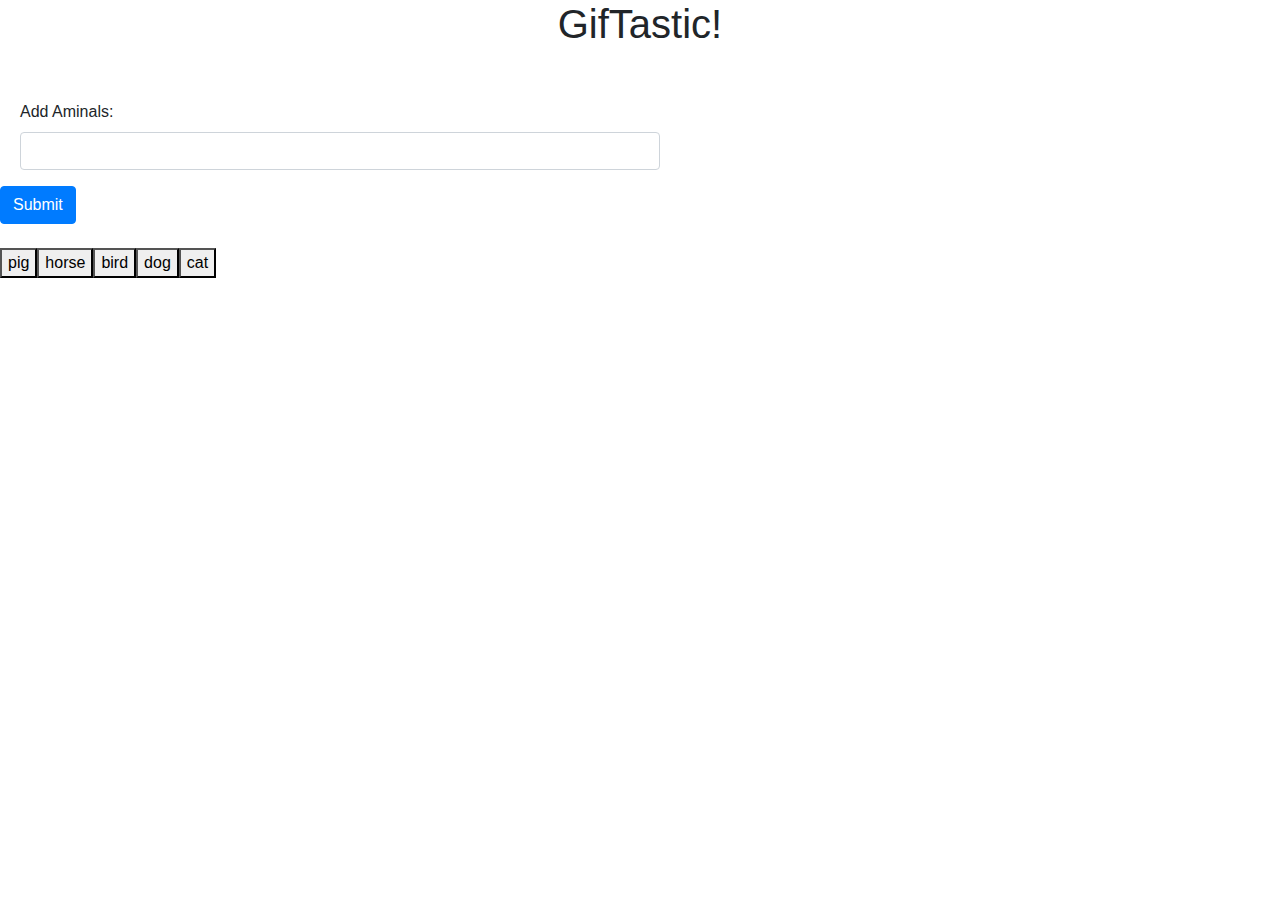
<file: Index.html>
<!DOCTYPE html>
<html>

<head>
    <meta charset="utf-8">
    <meta http-equiv="X-UA-Compatible" content="IE=edge">
    <title>giphy</title>
    <meta name="viewport" content="width=device-width, initial-scale=1">
    <link rel="stylesheet" type="text/css" media="screen" href="assets/style.css">
    <script src="gifgame.js"></script>
    <link rel="stylesheet" href="https://stackpath.bootstrapcdn.com/bootstrap/4.3.1/css/bootstrap.min.css"
        integrity="sha384-ggOyR0iXCbMQv3Xipma34MD+dH/1fQ784/j6cY/iJTQUOhcWr7x9JvoRxT2MZw1T" crossorigin="anonymous">

</head>

<body>
    <h1>GifTastic!</h1>
    <br>

    <form>
        <div class="form-group">
            <label for="addAnimals">Add Aminals:</label>
            <input type="text" class="form-control" id="addAnimals">
        </div>
        <button type="submit" class="btn btn-primary">Submit</button>
    </form>
    <br>


    </div>
    <div id="gifs-appear-here">
    </div>



    <script src="https://cdnjs.cloudflare.com/ajax/libs/jquery/3.2.1/jquery.min.js"></script>
    <script type="text/javascript">
        console.log("addAnimals");

        var topics = ["cat", "dog", "bird", "horse", "pig"]

        for (var i = 0; i < topics.length; i++) {
            var button = $("<button>").text(topics[i])
            button.addClass("button")
            button.attr("data-animal", topics[i]);
            $("#gifs-appear-here").prepend(button);
        }


        $(".button").on("click", function (event) {
            event.preventDefault()
            console.log(event)
            var animal = ($(this).attr("data-animal"))
            console.log(animal)
            var queryURL = "https://api.giphy.com/v1/gifs/search?q=" + animal + "&api_key=U1vaRMqPKJWG1Z9zsKEGWdl21RYsWREp&limit=10&offset=0&rating=G&lang=en";

            $.ajax({
                url: queryURL,
                method: "GET"
            })
                .then(function (response) {
                    var results = response.data;
                    console.log(results)

                    for (var i = 0; i < results.length; i++) {
                        var gifDiv = $("<div>");

                        var rating = results[i].rating;

                        var p = $("<p>").text("Rating: " + rating);

                        var animalImage = $("<img>");
                        animalImage.addClass("img");
                        animalImage.attr("src", results[i].images.original_still.url);

                        var animate = results[i].images.fixed_height.url;
                        var still = results[i].images.original_still.url;
                        animalImage.attr("data-still", still);
                        animalImage.attr("data-animate", animate);
                        animalImage.attr("data-state", "still");
                        gifDiv.prepend(p);
                        gifDiv.prepend(animalImage);
                        topics.push("addAnimals");
                        $("#gifs-appear-here").prepend(gifDiv);

                    }
                });
        });
        $("#gifs-appear-here").on("click", ".img", function (event) {
            console.log(event)

            if ($(this).attr("data-state") === "still") {
                $(this).attr("src", $(this).attr("data-animate"));
                $(this).attr("data-state", "animate");
            } else {
                $(this).attr("src", $(this).attr("data-still"));
                $(this).attr("data-state", "still")
            }

        })
    </script>
</body>

</html>
</file>
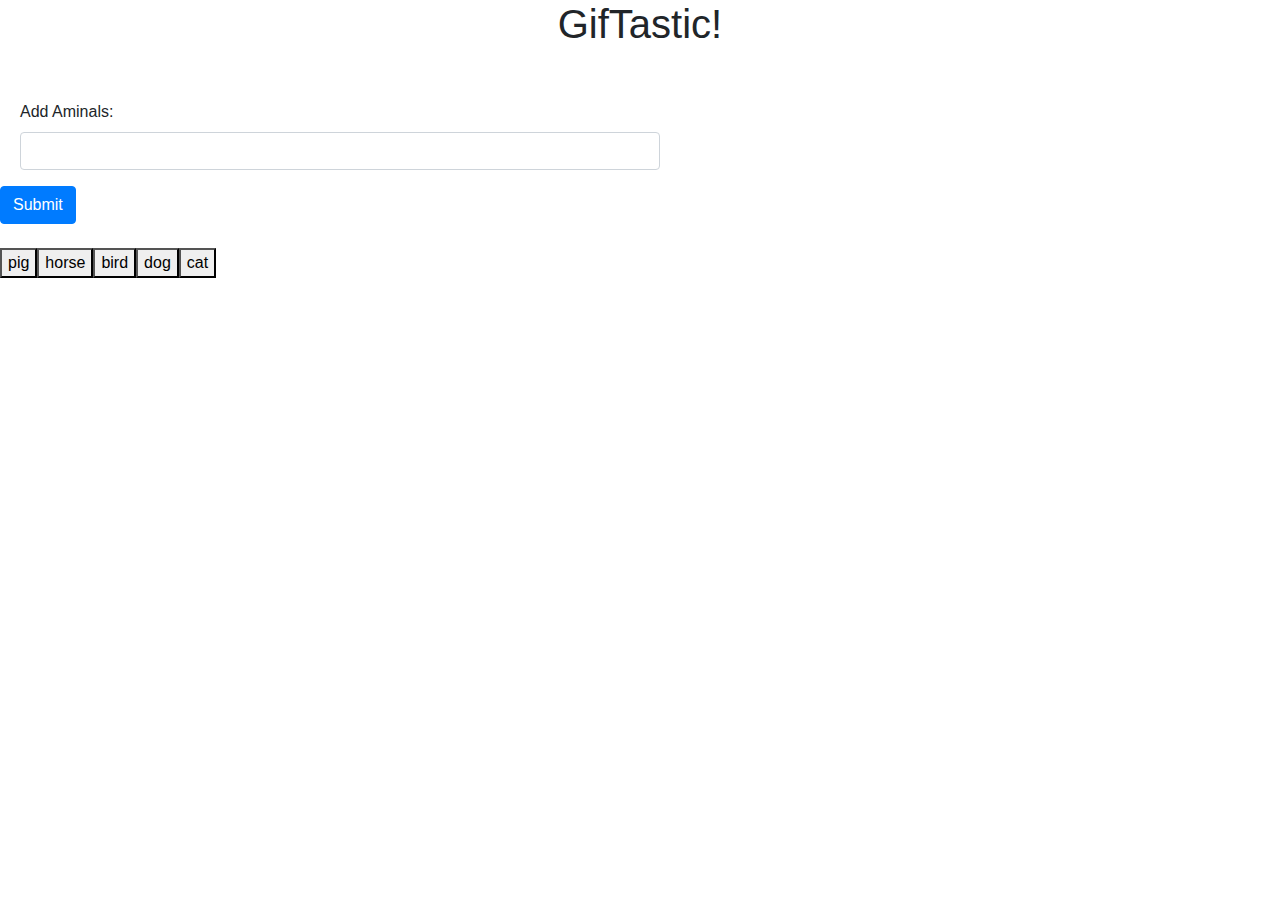
<file: index.html>
<!DOCTYPE html>
<html>

<head>
    <meta charset="utf-8">
    <meta http-equiv="X-UA-Compatible" content="IE=edge">
    <title>giphy</title>
    <meta name="viewport" content="width=device-width, initial-scale=1">
    <link rel="stylesheet" type="text/css" media="screen" href="assets/style.css">
    <script src="gifgame.js"></script>
    <link rel="stylesheet" href="https://stackpath.bootstrapcdn.com/bootstrap/4.3.1/css/bootstrap.min.css"
        integrity="sha384-ggOyR0iXCbMQv3Xipma34MD+dH/1fQ784/j6cY/iJTQUOhcWr7x9JvoRxT2MZw1T" crossorigin="anonymous">

</head>

<body>
    <h1>GifTastic!</h1>
    <br>

    <form>
        <div class="form-group">
            <label for="addAnimals">Add Aminals:</label>
            <input type="text" class="form-control" id="addAnimals">
        </div>
        <button type="submit" class="btn btn-primary">Submit</button>
    </form>
    <br>


    </div>
    <div id="gifs-appear-here">
    </div>



    <script src="https://cdnjs.cloudflare.com/ajax/libs/jquery/3.2.1/jquery.min.js"></script>
    <script type="text/javascript">
        console.log("addAnimals");

        var topics = ["cat", "dog", "bird", "horse", "pig"]

        for (var i = 0; i < topics.length; i++) {
            var button = $("<button>").text(topics[i])
            button.addClass("button")
            button.attr("data-animal", topics[i]);
            $("#gifs-appear-here").prepend(button);
        }


        $(".button").on("click", function (event) {
            event.preventDefault()
            console.log(event)
            var animal = ($(this).attr("data-animal"))
            console.log(animal)
            var queryURL = "https://api.giphy.com/v1/gifs/search?q=" + animal + "&api_key=U1vaRMqPKJWG1Z9zsKEGWdl21RYsWREp&limit=10&offset=0&rating=G&lang=en";

            $.ajax({
                url: queryURL,
                method: "GET"
            })
                .then(function (response) {
                    var results = response.data;
                    console.log(results)

                    for (var i = 0; i < results.length; i++) {
                        var gifDiv = $("<div>");

                        var rating = results[i].rating;

                        var p = $("<p>").text("Rating: " + rating);

                        var animalImage = $("<img>");
                        animalImage.addClass("img");
                        animalImage.attr("src", results[i].images.original_still.url);

                        var animate = results[i].images.fixed_height.url;
                        var still = results[i].images.original_still.url;
                        animalImage.attr("data-still", still);
                        animalImage.attr("data-animate", animate);
                        animalImage.attr("data-state", "still");
                        gifDiv.prepend(p);
                        gifDiv.prepend(animalImage);
                        topics.push("addAnimals");
                        $("#gifs-appear-here").prepend(gifDiv);

                    }
                });
        });
        $("#gifs-appear-here").on("click", ".img", function (event) {
            console.log(event)

            if ($(this).attr("data-state") === "still") {
                $(this).attr("src", $(this).attr("data-animate"));
                $(this).attr("data-state", "animate");
            } else {
                $(this).attr("src", $(this).attr("data-still"));
                $(this).attr("data-state", "still")
            }

        })
    </script>
</body>

</html>
</file>
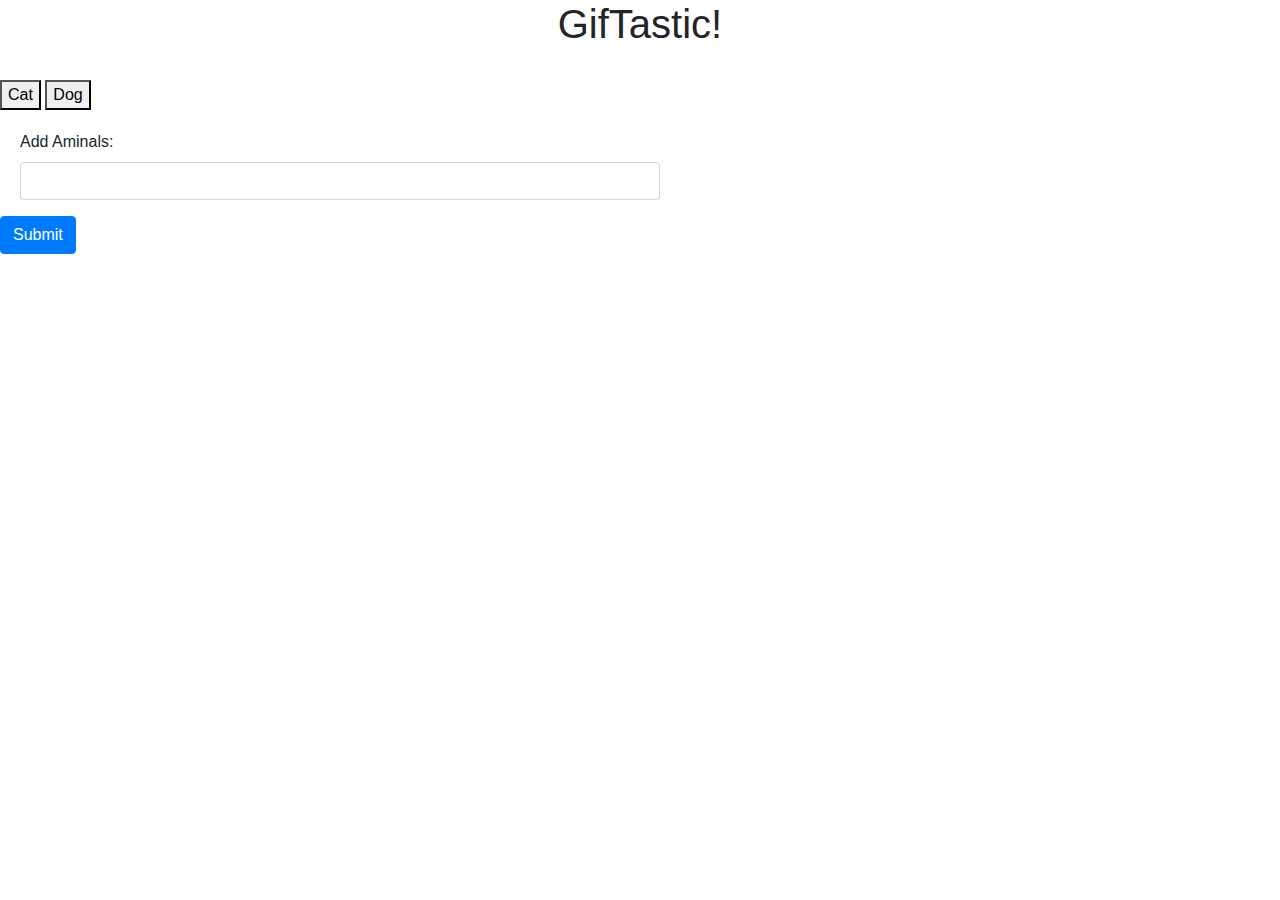
<file: gifTastic.html>
<!DOCTYPE <!DOCTYPE html>
<html>

<head>
    <meta charset="utf-8">
    <meta http-equiv="X-UA-Compatible" content="IE=edge">
    <title>giphy</title>
    <meta name="viewport" content="width=device-width, initial-scale=1">
    <link rel="stylesheet" type="text/css" media="screen" href="assets/style.css">
    <script src="gifgame.js"></script>
    <link rel="stylesheet" href="https://stackpath.bootstrapcdn.com/bootstrap/4.3.1/css/bootstrap.min.css"
        integrity="sha384-ggOyR0iXCbMQv3Xipma34MD+dH/1fQ784/j6cY/iJTQUOhcWr7x9JvoRxT2MZw1T" crossorigin="anonymous">

</head>

<body>
    <h1>GifTastic!</h1>
    <br>

    <button data-premade="cat">Cat</button>
    <button data-premade="dog">Dog</button>
    <br>

    <form>
        <div class="form-group">
            <label for="addAnimals">Add Aminals:</label>
            <input type="text" class="form-control" id="addAnimals">
        </div>
        <button type="submit" class="btn btn-primary">Submit</button>
    </form>
    <br>


    </div>
    <div id="gifs-appear-here">
    </div>

    <script src="https://cdnjs.cloudflare.com/ajax/libs/jquery/3.2.1/jquery.min.js"></script>
    <script type="text/javascript">
        console.log("addAnimals");


        $(".button").on("click", function () {
            event.preventDefault()
            var premade = $(this).attr("data-premade");
            var queryURL = "https://api.giphy.com/v1/gifs/search?q=" +
            $("#apremade").val() + "&api_key=U1vaRMqPKJWG1Z9zsKEGWdl21RYsWREp&limit=10&offset=0&rating=G&lang=en";
            var topics = ["cats", "dogs"]
        });

            $(".btn").on("click", function (event) {
            event.preventDefault()
            var animal = $(this).attr("data-animal");
            var queryURL = "https://api.giphy.com/v1/gifs/search?q=" + $("#addAnimals").val() + "&api_key=U1vaRMqPKJWG1Z9zsKEGWdl21RYsWREp&limit=10&offset=0&rating=G&lang=en";
            var topics = ["cats", "dogs"]

            $.ajax({
                url: queryURL,
                method: "GET"
            })
                .then(function (response) {
                    var results = response.data;

                    for (var i = 0; i < results.length; i++) {
                        var gifDiv = $("<div>");

                        var rating = results[i].rating;

                        var p = $("<p>").text("Rating: " + rating);

                        var animalImage = $("<img>");
                        animalImage.attr("src", results[i].images.fixed_height.url);
                        
                        var animate = results[i].images.fixed_height.url;
                        var still = results[i].images.fixed_height.url;
                        
                        gifDiv.prepend(p);
                        gifDiv.prepend(animalImage);
                        topics.push("addAnimals");
                        $("#gifs-appear-here").prepend(gifDiv);
                    }
                });
        });


    </script>
</body>
</html>
</file>
<file: assets/style.css>
h1{
    text-align: center
}

.form-group{
width: 50%;
margin: 20px;
}
</file>
